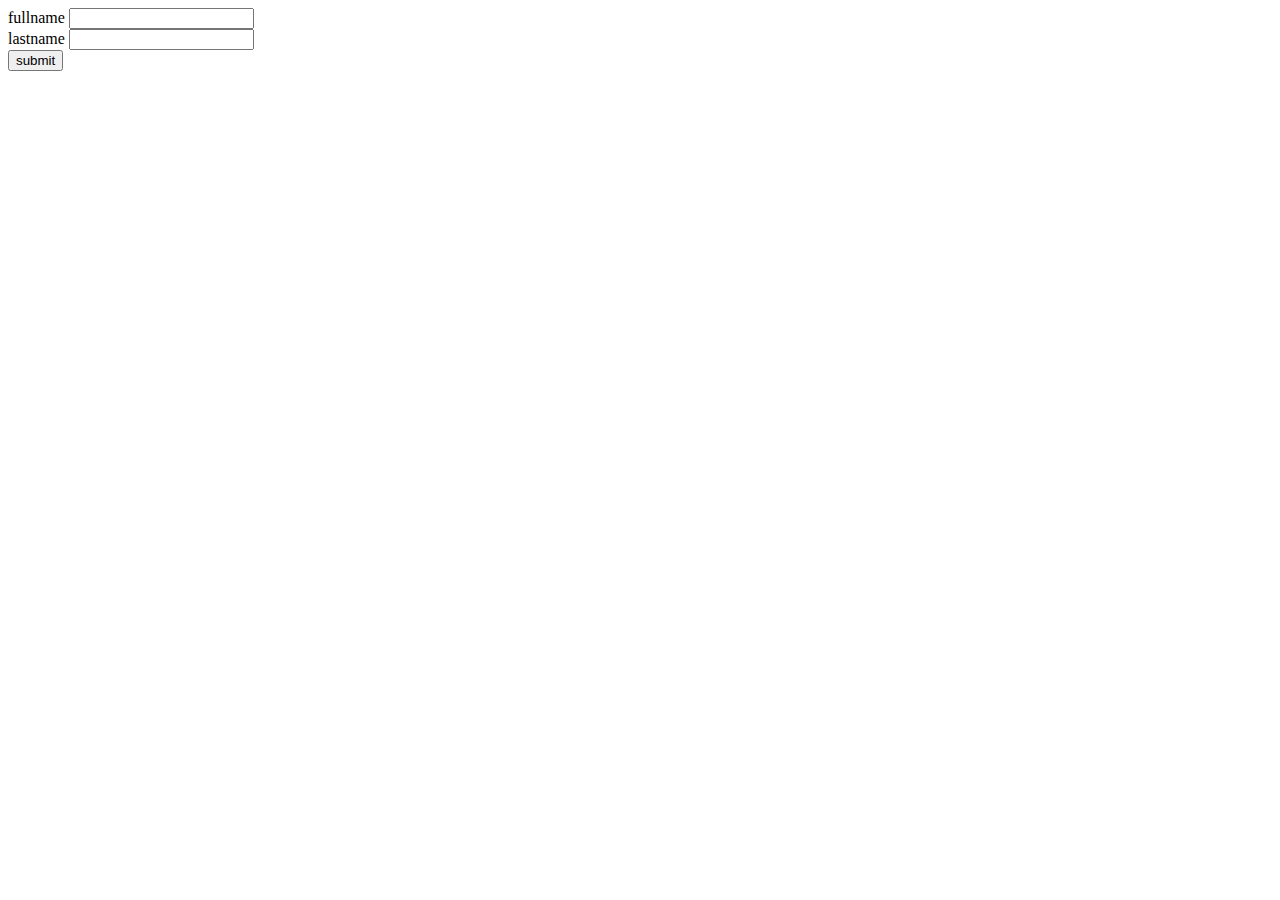
<file: index.html>
<!DOCTYPE html>
<html lang="en">
<head>
    <meta charset="UTF-8">
    <meta http-equiv="X-UA-Compatible" content="IE=edge">
    <meta name="viewport" content="width=device-width, initial-scale=1.0">
    <title>Document</title>
</head>
<body>
    <div class="container">
        <div>
            <label>fullname</label>
            <input type="text" name="fullname" id="fullname">
            <div>
                <label>lastname</label>
                <input type="text" name="lastname" id="lastname">
                
                <div class="btn">
                </div>
                <button type="button" id="btn"> submit</button>
            </div>
        </div>
    </div>


  





<script src="script.js"></script>
</body>
</html>
</file>
